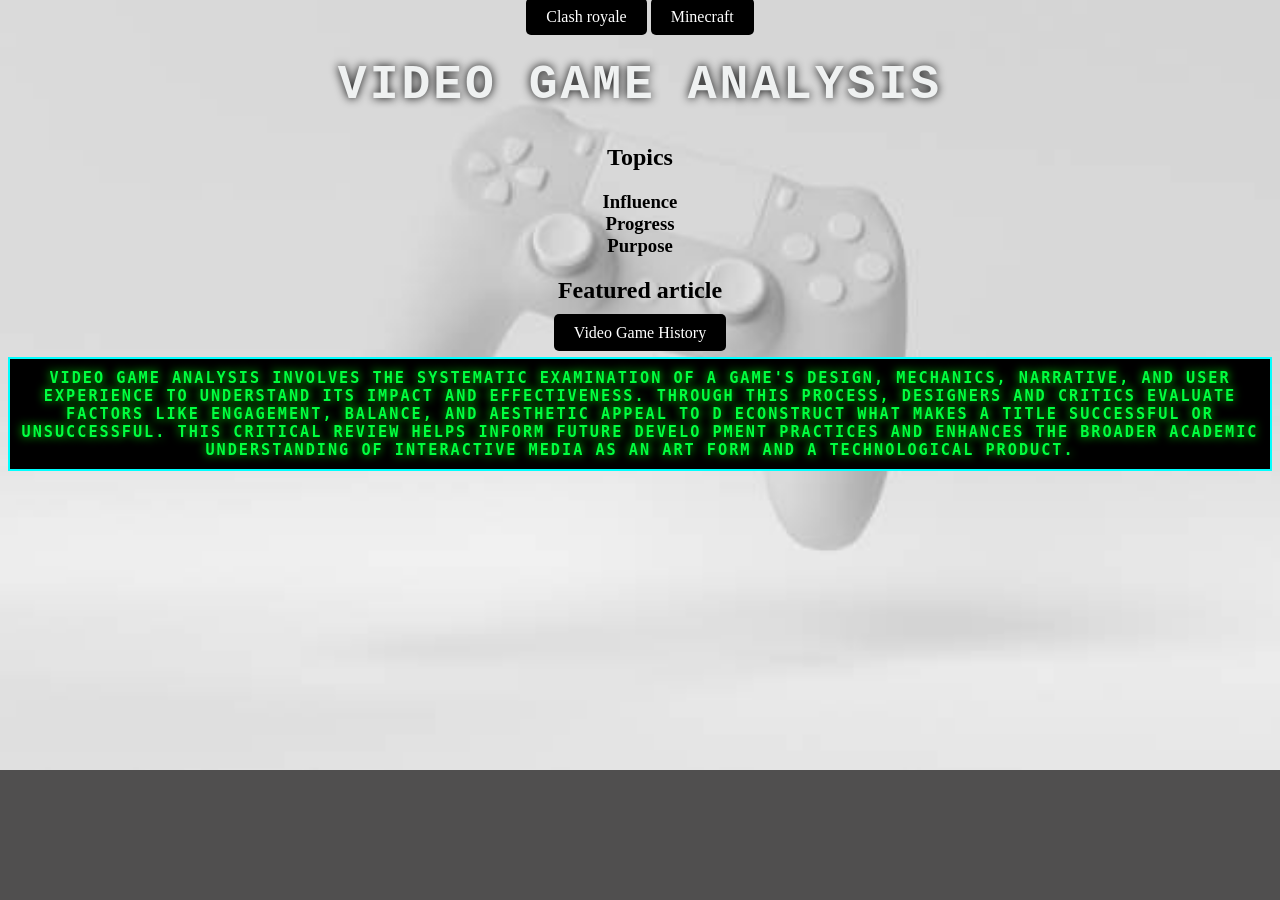
<file: index.html>
<!DOCTYPE html>
<html lang="en">
<head>
    <meta charset="UTF-8">
    <meta name="viewport" content="width=device-width, initial-scale=1.0">
    <title>Document</title>
    <link rel="stylesheet" href="styles.css">
</head>
<body>
    <div class="nav">
       <a href="page2.html">Clash royale</a> 
       <a href="page3.html">Minecraft</a>
    </div>
   

   <h1 class="centered-title">Video game Analysis</h1>
   <h2>Topics</h2>
   <div class="articles">
        <h3>
            Influence<br>
            Progress<br>
            Purpose
        </h3>
    </div>
   <h2>Featured article</h2>
     <a href="https://www.si.edu/spotlight/the-father-of-the-video-game-the-ralph-baer-prototypes-and-electronic-games/video-game-history">Video Game History</a>
   <h3 class="cool">Video game analysis involves the systematic examination of a game's design, mechanics, narrative, and user experience to understand its impact and effectiveness.
     Through this process, designers and critics evaluate factors like engagement, balance, and aesthetic appeal to d
     econstruct what makes a title successful or unsuccessful. This critical review helps inform future develo
     pment practices and enhances the broader academic understanding of interactive media as an art form and a technological product.</h3>
     
     
    
    
</body>
</html>
</file>
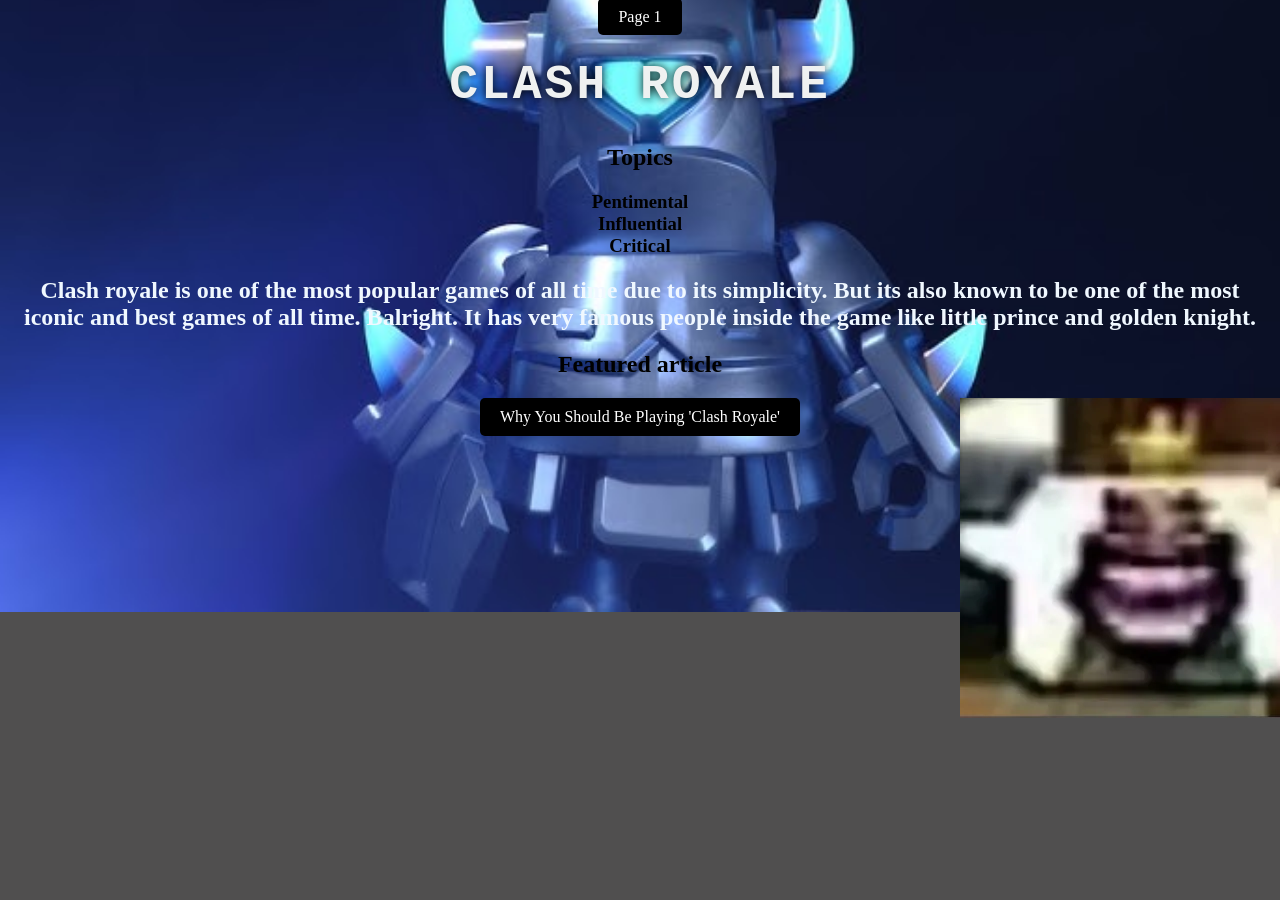
<file: page2.html>
<!DOCTYPE html>
<html>
<head>
    <title>Clash royale</title>
    <link rel="stylesheet" href="styles.css">
</head>
<body class="Page2">
    <a href="index.html">Page 1</a>
    <h1>Clash royale</h1>
    <h2>Topics</h2>
    <h3>
        Pentimental<br>
        Influential<br>
        Critical
        
    </h3>
    
    <h2 class="Clash3">Clash royale is one of the most popular games of all time due to its simplicity.
        But its also known to be one of the most iconic and best games of all time. Balright. It has very famous people inside the game like little prince and golden knight.
       
    </h3>
    <h2 class="clash2"> Featured article</h2>
    <a class="link"  href="https://www.forbes.com/sites/davidthier/2016/03/04/why-you-should-be-playing-clash-royale/">Why You Should Be Playing 'Clash Royale'</a>
    <img class="king" src="King.jpg">
    
</html>
</file>
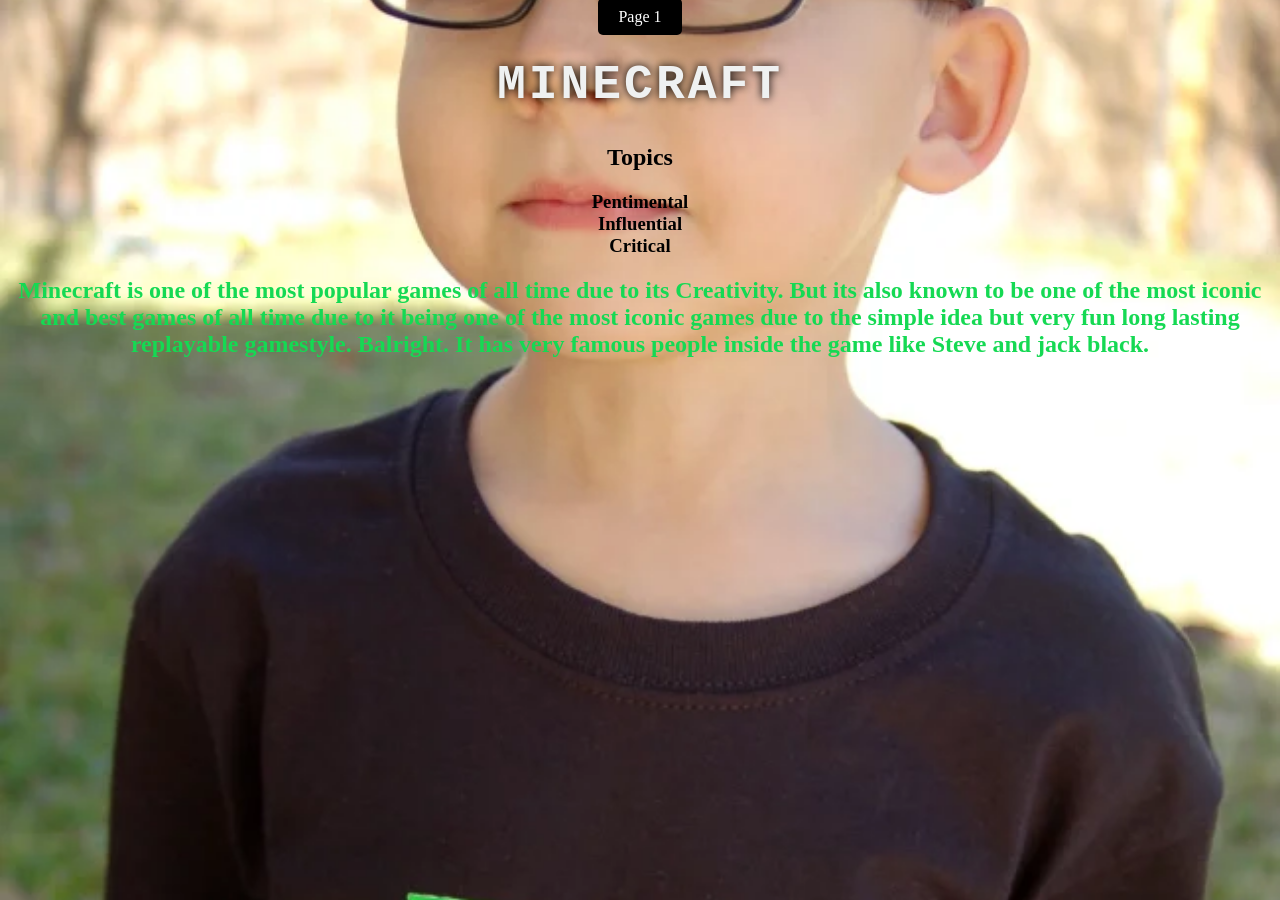
<file: page3.html>
<!DOCTYPE html>
<html>
<head>
    <title>Minecraft</title>
    <link rel="stylesheet" href="styles.css">
</head>
<body class="page3">
 <a href="index.html">Page 1</a>
    <h1>Minecraft</h1>
    <h2>Topics</h2>
    <h3>
        Pentimental<br>
        Influential<br>
        Critical
        
    </h3>
    
    <h2 class="minecraft1">Minecraft is one of the most popular games of all time due to its Creativity.
        But its also known to be one of the most iconic and best games of all time due to it being one of the most iconic games due to the simple idea but very fun long lasting replayable gamestyle. Balright. It has very famous people inside the game like Steve and jack black.
    </h3>

</body>
   
  
    
</html>
</file>
<file: styles.css>
@import url('https://fonts.gogleapis.com/css2?family=Audiowide&family=Coral+Pixels&family=Electrolize&family=Nabla&display=swap');


body {
    background-color: rgba(3, 2, 2, 0.693);
    font-family: ElectroLize;   
    background-image: url("controller.jpg"); 
    color: #000000;
    background-repeat: no-repeat;
    position: fixed;
    background-size: cover;
    text-align: center;
    background-position-y: 15%;
  
 

}

a {
    margin: 0;
    box-sizing: border-box;
    font-family:ElectroLize;
    color: #3498db;
    text-decoration: none;
    transition: color 0.3s;
    position: relative;
    text-decoration: none;
    transition: all 0.3s;
    background-color: #000000;
    color: white;
    padding: 10px 20px;
    text-decoration: none;
    border-radius: 5px;
    transition: background-color 0.3s;
}



h2 {
    font-family:Audiowide;
}


.right-image {
    float: right;
    width: 500px; 
    margin-left: 90px;
}

h3 {
    margin-bottom: 5px;
}

a:hover {
    color: #25d136;
}


a:hover {
    background-color: #000000;
    text-shadow: 0 0 10px #39cb31;
    transition: text-shadow 0.3s;
}


div.articles {

}

.glow-title {
  text-shadow: 0 0 20px #0fcdcd;
  font-size: 3em;
}

.futuristic-btn {
  border: 2px solid #00ffff;
  padding: 10px 20px;
  transition: all 0.3s;
}

.futuristic-btn:hover {
  box-shadow: 0 0 15px #00ffff;
  background: #00ffff;
  color: #000;
}

.cool-image {
  border: 3px solid #00ffff;
  box-shadow: 0 0 20px #00ffff;
  transition: all 0.3s;
}

.cool-image:hover {
  box-shadow: 0 0 30px #00ffff;
}

.rounded-img {
  border-radius: 15px;
}

.scale-img {
  transition: transform 0.3s;
}

.scale-img:hover {
  transform: scale(1.1);
}


.frame-img {
  border: 2px solid #ff00ff;
  padding: 10px;
  background: #111;
  box-shadow: 0 0 15px rgba(255,0,255,0.5);
}

h1 {
    text-align: center;
    font-size: 48px;
    font-family: 'Courier New', monospace;
    color: #eff1f1;
    text-transform: uppercase;
    letter-spacing: 3px;
    text-shadow: 0 0 10px #000000;
}

.Page2 {
    background-image: url(mini\ pekka.jpg);
}

.Clash3 {
    color: aliceblue;
}

.king {
    position: relative;
    left: 38%;
}

.Medieval {
  
}

.link {
position:absolute
}

.cool {
font-family: monospace;
  color: #00ff00;
    text-shadow: 0 0 10px #00ff00;
    text-transform: uppercase;
    border: 2px solid #00ffff;
    padding: 10px;
    background-color: #001122;
    animation: cyber-glow 2s infinite;
    color: #00ff41;
    background-color: black;
    font-family: monospace;
    letter-spacing: 2px;
}



@keyframes cyber-glow {
  0% { text-shadow: 0 0 5px #00ff00; }
    50% { text-shadow: 0 0 20px #00ff00; }
    100% { text-shadow: 0 0 5px #00ff00; }
}
    
.minecraft1 {
  color:rgb(21, 217, 83)
}

.page3 {
  background-image: url(creeper.jpg);
}
</file>
